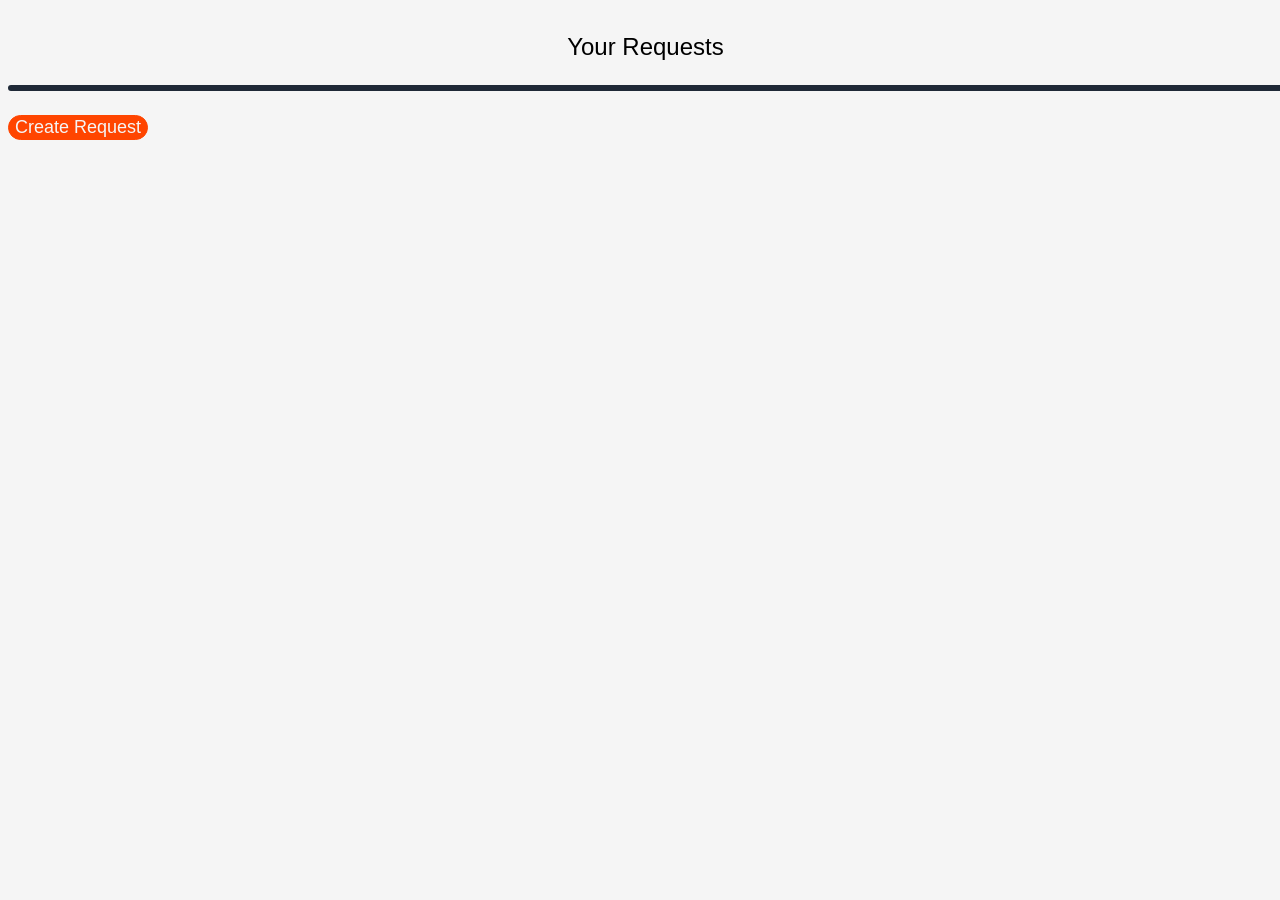
<file: Customer Side/index.html>
<!DOCTYPE html>
<html lang="en">
    <head>
    <meta charset="UTF-8">
    <meta name="viewport" content="width=device-width, initial-scale=1">
    <title> Main Request Page </title>
    <meta name="author" content="Maurice" >
    <link rel="stylesheet" href="CSS/customer-request-main.css">
    <link rel="stylesheet" href="CSS/requestpopup.css">
    <link rel="stylesheet" href="CSS/details-popup.css">
    <script type="module" src="main.js" ></script>
    </head>
    <body>
        <main>
            <section id="Header">
                <h1>Your Requests</h1>
                <hr>
            </section>

            <section id="requests"> <!-- Has to be scrollable + js has to add requests-->    
            </section>
             <div class="button-wrapper">
                    <button value="Create Request" name="Create Request" id="request-creator">Create Request</button> 
                    <span class="Plus" aria-hidden="true"></span>
                </div>

            <dialog id="request-popup">
                <form action="" method="get" id="request">
                    <div class="popup-heading">
                        <h1> Submit a Request</h1>
                        <button type="button" id="modal-close"
                            aria-label="Close dialog">&times;
                        </button>
                    </div>
                    <div id="category">

                        <div class="select-wrapper">
                            <select id="request-category" name="category" required>
                                <option value="" disabled selected>Choose a category</option>
                                <option value="Maintenance">Maintenance</option>
                                <option value="Repair">Repair</option>
                                <option value="Installation">Installation</option>
                            </select>

                            <span class="chevron" aria-hidden="true"></span>
                        </div>
                    </div>

                    <input type="text" placeholder="Subject" name="subject" minlength="10" maxlength="40" id="request-subject" required>

                    <textarea placeholder="Describe your issue" name="description" minlength="20" maxlength="300" 
                    id="request-description"  required></textarea>

                    <input type="submit" value="Submit Request" id="request-submit">
                    <!-- Inputs need a name or they will be ignored-->
                </form>

            </dialog>

        </main>

          <template id="request-template">
                    <div class="request-wrapper">
                        <div class="request-info">
                            <div class="request-heading">
                            <h3 class="request-subject"></h3>
                            <span class="request-date"></span>
                            </div>
                            <span class="request-category"></span>
                        </div>


                        <div class="request-actions">
                            <span class="request-status">Pending</span>

                            <button class="view-details" id="modal-btn" data-request-id="">View Details</button>
                            <span class="Arrow" aria-hidden="true"></span>
                        </div>
                    </div>
                </template>    


                
                <template id="details-template">

                    <dialog class="details-popup">
                        <div class="details-major">
                            <div class="details-text">
                        <h2 class="details-subject">Rectangular </h2>
                        <span class="details-category">Repair</span>
                            </div>
                            <div class="details-description-wrapper">
                                <p class="details-description"></p>
                            </div>
                    
                        </div>

                <div class="details-minor">
                    <div class="details-id-wrapper">
                        <span class="details-id">ID:</span>
                        <span class="details-id-value"></span>                        
                    </div>
                    <div class="details-status-wrapper">
                        <span class="details-status-name">Status:</span>
                        <span class="details-status"></span>
                    </div>

                    <div class="details-date-wrapper">
                        <span class="details-subdate">Submission Date:</span>
                        <span class="details-date"></span>
                    </div>
                 
                    <button class="details-cancel">Cancel Request</button>
                </div>

                

                    </dialog>

                </template>
     
    </body>
</html>
</file>
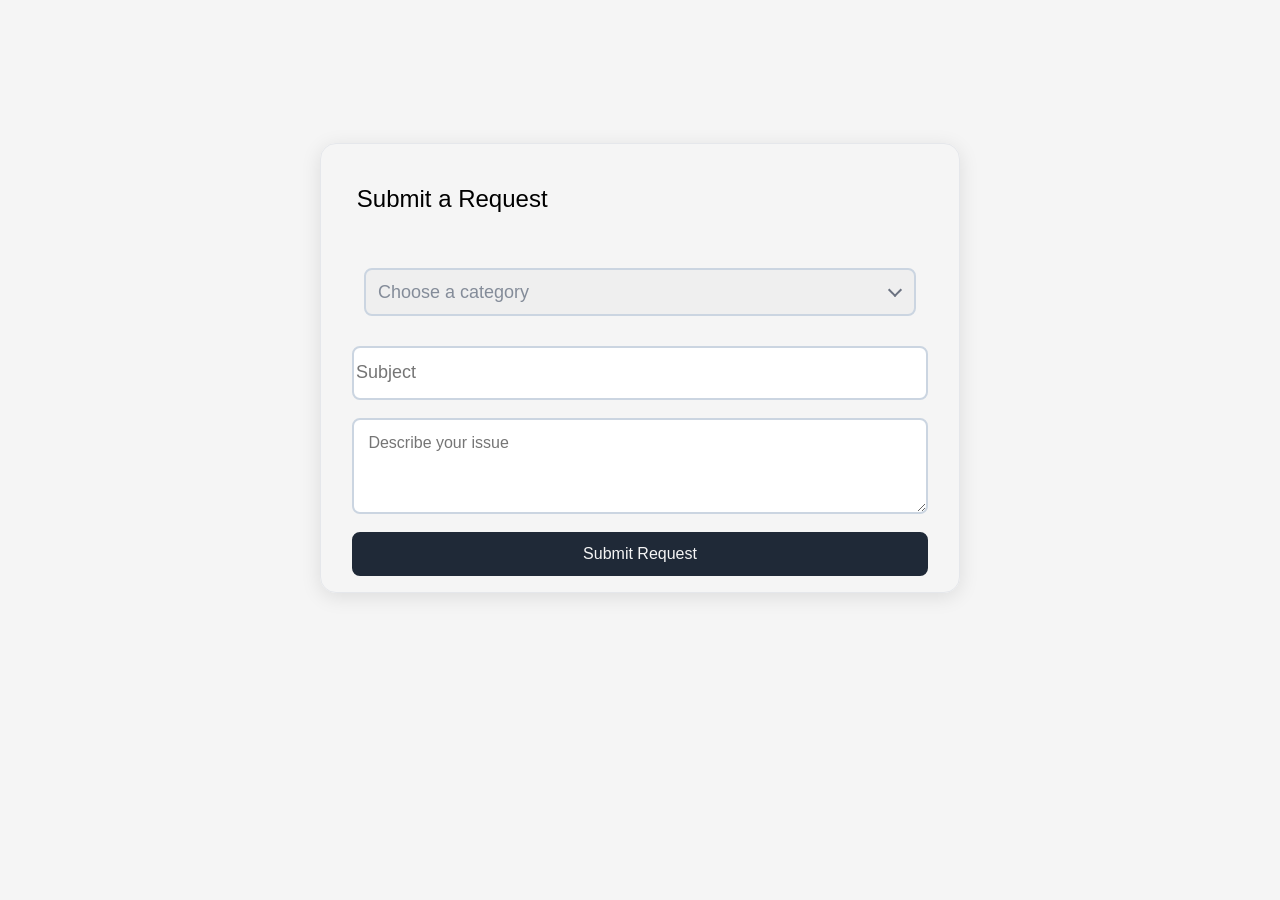
<file: Request Submission Interace.html>
<!DOCTYPE html>
<html lang="en">
    <head>
    <meta charset="UTF-8">
    <meta name="viewport" content="width=device-width, initial-scale=1">
    <title> Request Submission Interface </title>
    <meta name="author" content="Maurice" >
    <link rel="stylesheet" href="requestpopup.css">
   <!--  <script src="script.js" defer></script> -->
    </head>
    <body>
        <main>
            <section id="request-popup">
                <form id="request">
                    <h1> Submit a Request</h1>
                    <div id="category">

                        <div class="select-wrapper">
                            <select id="request-category" name="category" required>
                                <option value="" disabled selected>Choose a category</option>
                                <option value="Maintenance">Maintenance</option>
                                <option value="Repair">Repair</option>
                                <option value="Installation">Installation</option>
                            </select>

                            <span class="chevron" aria-hidden="true"></span>
                        </div>
                    </div>

                    <input type="text" placeholder="Subject" minlength="10" maxlength="50" id="request-subject" required>

                <textarea placeholder="Describe your issue" minlength="20" maxlength="300" 
                id="request-description"  required></textarea>

                <input type="submit" value="Submit Request" id="request-submit">
                </form>
                
            </section>
        </main>
    </body>
</html>
</file>
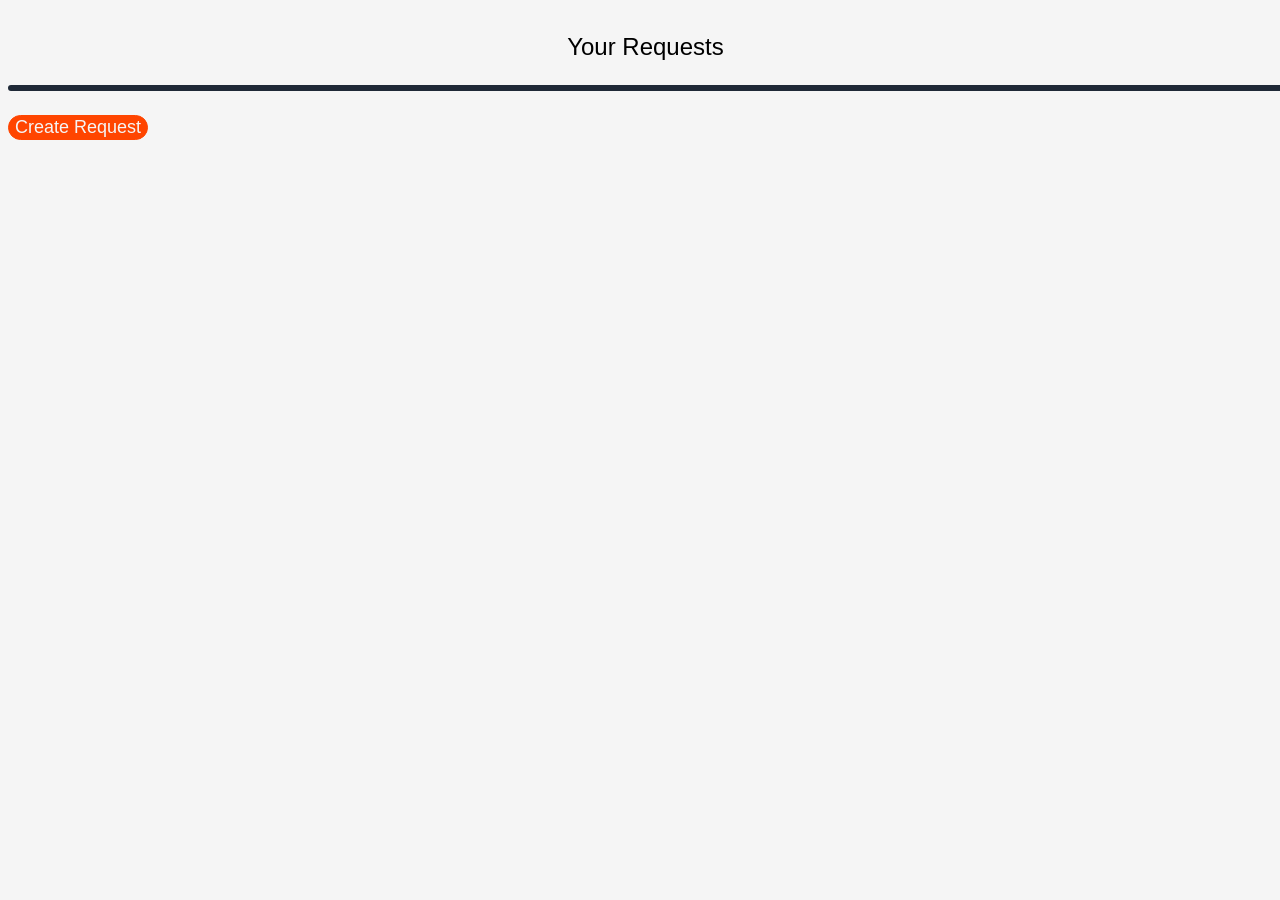
<file: Customer Side/Customer Request Page.html>
<!DOCTYPE html>
<html lang="en">
    <head>
    <meta charset="UTF-8">
    <meta name="viewport" content="width=device-width, initial-scale=1">
    <title> Main Request Page </title>
    <meta name="author" content="Maurice" >
    <link rel="stylesheet" href="CSS/customer-request-main.css">
    <link rel="stylesheet" href="CSS/requestpopup.css">
    <script type="module" src="main.js" ></script>
    </head>
    <body>
        <main>
            <section id="Header">
                <h1>Your Requests</h1>
                <hr>
            </section>

            <section id="requests"> <!-- Has to be scrollable + js has to add requests-->
                
              
                    
               
            </section>
             <div class="button-wrapper">
                    <button value="Create Request" name="Create Request" id="request-creator">Create Request</button> 
                    <span class="Plus" aria-hidden="true"></span>
                </div>

     <dialog id="request-popup">
                <form action="" method="get" id="request">
                    <div class="popup-heading">
                        <h1> Submit a Request</h1>
                        <button type="button" id="modal-close"
                            aria-label="Close dialog">&times;
                        </button>
                    </div>
                    <div id="category">

                        <div class="select-wrapper">
                            <select id="request-category" name="category" required>
                                <option value="" disabled selected>Choose a category</option>
                                <option value="Maintenance">Maintenance</option>
                                <option value="Repair">Repair</option>
                                <option value="Installation">Installation</option>
                            </select>

                            <span class="chevron" aria-hidden="true"></span>
                        </div>
                    </div>

                    <input type="text" placeholder="Subject" name="subject" minlength="10" maxlength="40" id="request-subject" required>

                    <textarea placeholder="Describe your issue" name="description" minlength="20" maxlength="300" 
                    id="request-description"  required></textarea>

                    <input type="submit" value="Submit Request" id="request-submit">
                    <!-- Inputs need a name or they will be ignored-->
                </form>
                
     </dialog>

     <!-- <dialog id="details-popup">

     </dialog> -->

        </main>

          <template id="request-template">
                    <div class="request-wrapper">
                        <div class="request-info">
                            <div class="request-heading">
                            <h3 class="request-subject"></h3>
                            <span class="request-date"></span>
                            </div>
                            <span class="request-category"></span>
                        </div>


                        <div class="request-actions">
                            <span class="request-status">Pending</span>

                            <button class="view-details" id="modal-btn" data-request-id="">View Details</button>
                            <span class="Arrow" aria-hidden="true"></span>
                        </div>
                    </div>
                </template>    
    </body>
</html>
</file>
<file: Customer Side/CSS/customer-request-main.css>
body {
     background-color: #f5f5f5;
    display: flex;
    font-family: Arial, Helvetica, sans-serif;
    min-height: 100vh;
    min-width: 100vw;
}



#Header {
    box-sizing: border-box;

    text-align: center;

    min-width: 99.6vw;
}

#Header hr {
    border-radius: 1.5rem;

    border: 3px solid #1f2937;

    background-color: solid #1f2937;
}

#Header h1 {
    font-weight: 500;
    font-family: 'Franklin Gothic Medium', 'Arial Narrow', Arial, sans-serif;
    padding: 0.3rem;
}

#requests { /* Do a media query for smaller screens where flex-d:coloumn */ 
    display: flex;
    justify-content: center;
    align-items: stretch;
    flex-direction: column;

    gap: 1rem;

}

.request-wrapper {
    display: flex;
    align-items: center;
    justify-content: space-between;
    gap: 1rem;

    padding: 1rem 1.25rem;
    background-color: white;
    border: 1px solid #e5e7eb;
    border-radius: 1rem;
}

.request-info,.request-actions {
    display: flex;
    align-items: center;
    gap: 1rem;
    
}

.request-heading {
    display: flex;
    flex-direction: column;
    gap: 0.25rem;
    padding-right: 1rem;
    border-right: 2px solid #1f2937;
}

.request-heading h3 {
    margin: 0;
}

.request-heading span {
    color: #64748b;
    font-size: 0.875rem;
}

.request-actions {
    margin-left: auto;
}

.button-wrapper button {

    border-radius:  1rem;
    border: 1px solid orangered;
    background-color: orangered;

    color: whitesmoke;
    font:inherit;
    font-size: large;

    cursor: pointer;

    margin-top: 1rem;
    
}

.view-details {
    border-radius: 1rem;
    border: 1px solid #1f2937;
    background-color: #1f2937;

    color: whitesmoke;
    font: inherit;

    margin-left: auto;

    cursor: pointer;
}



@media (max-width: 500px) {
    .request-wrapper {
        align-items: flex-start;
        flex-direction: column;
    }

    .request-actions {
        width: 100%;
        justify-content: space-between;
        margin-left: 0;
    }
}
</file>
<file: Customer Side/CSS/requestpopup.css>
body {
    background-color: #f5f5f5;
    display: flex;
    font-family: Arial, Helvetica, sans-serif;
    min-height: 80vh;
    min-width: 80vw;
}

#request h1 {
    font-weight: 500;
    font-family: 'Franklin Gothic Medium', 'Arial Narrow', Arial, sans-serif;
    padding: 0.3rem;
}

input[type="text"] {
    color: #1f2937;
}

#request-popup {
    display: none;
    align-items: center;
    justify-content: center;
    box-sizing: border-box;

    min-width: 50vw;
    width: auto;
    min-height: 50vh;
    height: auto;

    border-radius: 1rem;
    border: 1px solid #e5e7eb;
    box-shadow: 0 4px 20px rgb(0 0 0 / 10%);


}

#request-popup[open] {
    display: flex;
}

#request {
    display: flex;
    flex-direction: column;
    gap: 2vh;
    min-width: 45vw;
    width: auto;
}

#category {
    border-radius: 0.5rem;
    padding:  0.75rem;
    text-align: center;
    font-size: large;

}

#request-category:invalid {
    color: #848c99;
}

#request-category option {
    color: #1f2937;
}

#request-subject {
    min-height: 3rem;
    height: auto;
    min-width: 30vw;
    width: auto;

    border-radius: 0.5rem;
    border: 2px solid #cbd5e1;

    font: inherit;
    font-size: large;

}


#request-description {
    min-height: 6rem;
    height: auto;
    
    border-radius: 0.5rem;
    border: 2px solid #cbd5e1;
    padding: 0.9rem;
    box-sizing: border-box;

    font:inherit;
    font-size: medium ;

    resize: vertical;
    overflow-wrap: anywhere;

}

#request-submit {
    border-radius: 0.5rem;
    border: 2px solid#1f2937;
    min-height: 2.75rem;
    height: auto;

    background-color: #1f2937;
    color: whitesmoke;

    font-weight: bold;
    font:inherit;
    cursor: pointer;
}

#modal-close {
    appearance: none;
    color: #aaaaaa;
    background-color: transparent;
    border: none;

    font-size: 3rem;
    cursor: pointer;
}

#modal-close:hover,
#modal-close:focus {
  color: #000;
  text-decoration: none;
  cursor: pointer;
}

#request-popup::backdrop {
    background: rgb(0 0 0 / 50%);
    backdrop-filter: blur(3px);
}

.popup-heading {
    display: flex;
    justify-content: space-between;
    align-items: center;
}

.select-wrapper {
    position: relative;
}

.select-wrapper select {
    appearance: none;
    width: 100%;
    padding: 0.75rem;
    padding-right: 2.5rem;

    border:  2px solid #cbd5e1;
    border-radius: 0.5rem;

    font:inherit;
    cursor:pointer
}

.chevron {
    position: absolute;
    right: 1rem;
    top: 50%;

    width: 0.5rem;
    height: 0.5rem;

    border-right: 2px solid #6b7280;
    border-bottom: 2px solid #6b7280;

    transform: translateY(-70%) rotate(45deg);
    pointer-events: none;

}
</file>
<file: Customer Side/CSS/details-popup.css>
body {
    background-color: #f5f5f5;
    display: flex;
    font-family: Arial, Helvetica, sans-serif;
    min-height: 80vh;
    min-width: 80vw;
}

.details-popup {
    display: none;
    align-items: center;
    justify-content: center;
    flex-direction: row;

    box-sizing: border-box;

    width: clamp(20rem, 60vw, 45rem);
    height: clamp(15rem, 50vh, 40rem);
    overflow: hidden;

    border-radius: 1rem;
    border: 1px solid #e5e7eb;
    box-shadow: 0 4px 20px rgb(0 0 0 / 10%);
}

.details-popup[open] {
    display: flex;
}


.details-major {
    display: flex;
    flex-direction: column;
    flex: 1;
    min-height: 0;
    height: 100%;

    border-right: 2px solid#1f2937;
    padding-right: 2rem;


}

.details-subject {
       font: inherit;
    font-size: large;
}

.details-category {
    color: #64748b;
    font: inherit;
}

.details-description-wrapper {
    flex: 1;
    min-height: 0;
    overflow-y: auto;
}

.details-minor {
    display: flex;
    flex-direction: column;
    align-items: center;

    gap: 1rem;
    height: 100%;

    
}

.details-minor > :not(:last-child) {
    border-bottom: 2px solid #1f2937;
    width: 100%;
    text-align: center;
    font: inherit;
    font-size: large;
    color: rgb(92, 89, 89);
    
}

.details-id-wrapper {
    display: flex;
    flex-direction: column;
}

.details-status-wrapper {
    display: flex;
    flex-direction: column;
}

.details-date-wrapper {
    display: flex;
    flex-direction: column;
}


.details-cancel  {
    padding:1rem;

    border-radius:  1.5rem;
    border: 1px  transparent;
    background-color: red;

    color: black;
    font-size: 1.25rem;

    cursor: pointer;

    margin-top: auto;
    
}
</file>
<file: requestpopup.css>
body {
    background-color: #f5f5f5;
    display: flex;
    justify-content: center;
    align-items: center;
    font-family: Arial, Helvetica, sans-serif;
    min-height: 80vh;
    min-width: 80vw;
}

h1 {
    font-weight: 500;
    font-family: 'Franklin Gothic Medium', 'Arial Narrow', Arial, sans-serif;
    padding: 0.3rem;
}

input[type="text"] {
    color: #1f2937;
}

#request-popup {
    display: flex;
    align-items: center;
    justify-content: center;
    box-sizing: border-box;

    min-width: 50vw;
    width: auto;
    min-height: 50vh;
    height: auto;

    border-radius: 1rem;
    border: 1px solid #e5e7eb;
    box-shadow: 0 4px 20px rgb(0 0 0 / 10%);

}

#request {
    display: flex;
    flex-direction: column;
    gap: 2vh;
    min-width: 45vw;
    width: auto;
}

#category {
    border-radius: 0.5rem;
    padding:  0.75rem;
    text-align: center;
    font-size: large;

}

#request-category:invalid {
    color: #848c99;
}

#request-category option {
    color: #1f2937;
}

#request-subject {
    min-height: 3rem;
    height: auto;
    min-width: 30vw;
    width: auto;

    border-radius: 0.5rem;
    border: 2px solid #cbd5e1;

    font: inherit;
    font-size: large;

}


#request-description {
    min-height: 6rem;
    height: auto;
    
    border-radius: 0.5rem;
    border: 2px solid #cbd5e1;
    padding: 0.9rem;
    box-sizing: border-box;

    font:inherit;
    font-size: medium ;

    resize: vertical;
    overflow-wrap: anywhere;

}

#request-submit {
    border-radius: 0.5rem;
    border: 2px solid#1f2937;
    min-height: 2.75rem;
    height: auto;

    background-color: #1f2937;
    color: whitesmoke;

    font-weight: bold;
    font:inherit;
    cursor: pointer;
}

.select-wrapper {
    position: relative;
}

.select-wrapper select {
    appearance: none;
    width: 100%;
    padding: 0.75rem;
    padding-right: 2.5rem;

    border:  2px solid #cbd5e1;
    border-radius: 0.5rem;

    font:inherit;
    cursor:pointer
}

.chevron {
    position: absolute;
    right: 1rem;
    top: 50%;

    width: 0.5rem;
    height: 0.5rem;

    border-right: 2px solid #6b7280;
    border-bottom: 2px solid #6b7280;

    transform: translateY(-70%) rotate(45deg);
    pointer-events: none;

}
</file>
